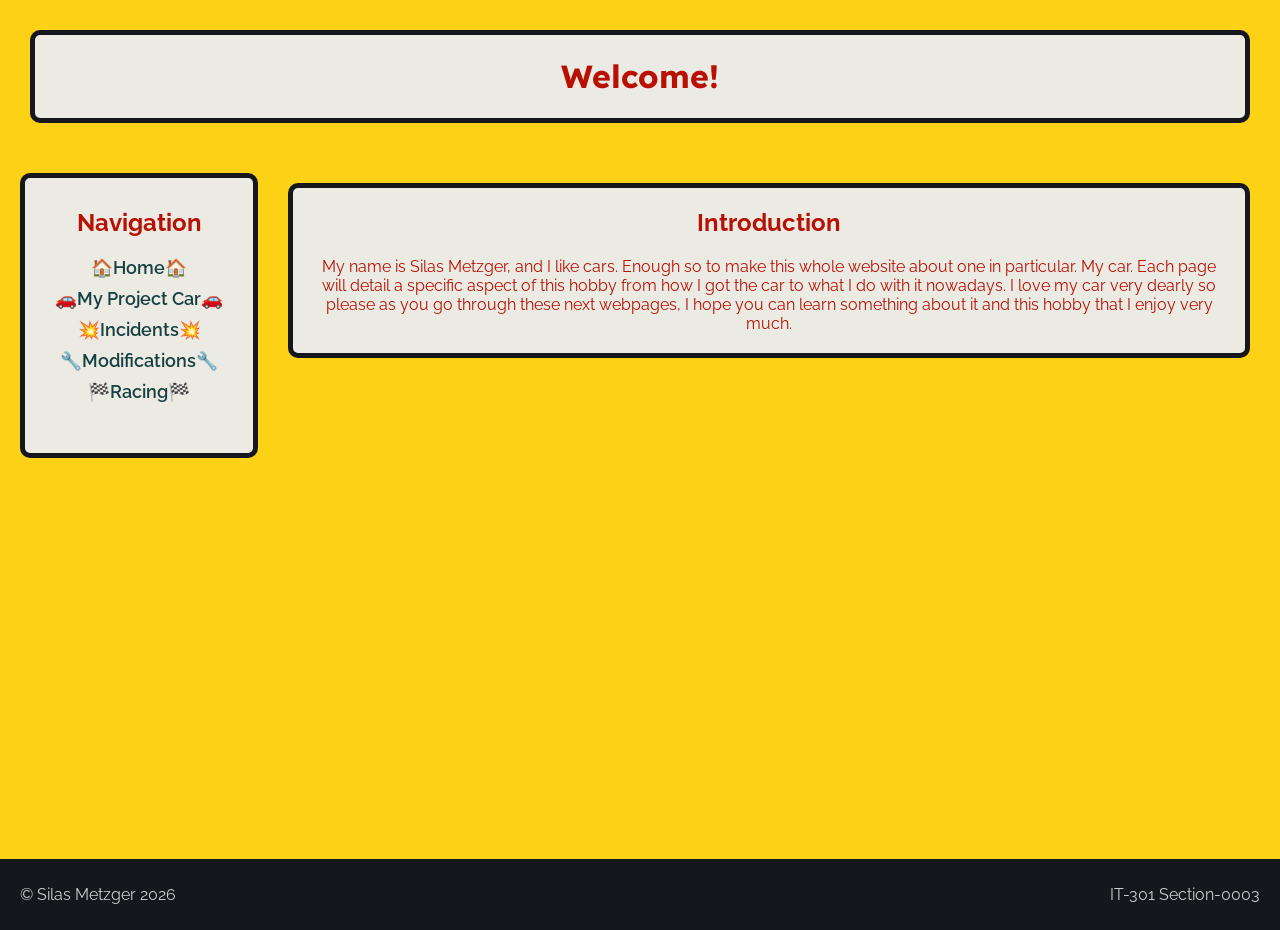
<file: index.html>
<!DOCTYPE html>
<html lang="en">
<head>
    <meta charset="UTF-8">
    <meta name="viewport" content="width=device-width, initial-scale=1.0">
    <title>Home</title>
    <link rel="stylesheet" href="css/general.css">
    <link rel="preconnect" href="https://fonts.googleapis.com">
    <link rel="preconnect" href="https://fonts.gstatic.com" crossorigin>
    <link href="https://fonts.googleapis.com/css2?family=Lexend:wght@100..900&family=Raleway:ital,wght@0,100..900;1,100..900&display=swap" rel="stylesheet">
</head>
<body>
    <header>
        <h1>Welcome!</h1>
    </header>
    <div id="nonhead">
    <nav>
        <h2>Navigation</h2>
        <ul>
            <li><a href="index.html">🏠Home🏠</a></li>
            <li><a href="car.html">🚗My Project Car🚗</a></li>
            <li><a href="struggle.html">💥Incidents💥</a></li>
            <li><a href="mods.html">🔧Modifications🔧</a></li>
            <li><a href="racing.html">🏁Racing🏁</a></li>
        </ul>
    </nav>

    <main>
        <article>
        <h2>Introduction</h2>
        <p>My name is Silas Metzger, and I like cars. Enough so to make this whole website about one in particular. My car. Each page will detail a specific aspect of this hobby from how I got the car to what I do with it nowadays. I love my car very dearly so please as you go through these next webpages, I hope you can learn something about it and this hobby that I enjoy very much. </p>
        </article>
    </main>
    </div>
    <footer id="foot">
        <p>&copy; Silas Metzger 2026</p>
        <p>IT-301 Section-0003</p>
    </footer>
</body>
</html>
</file>
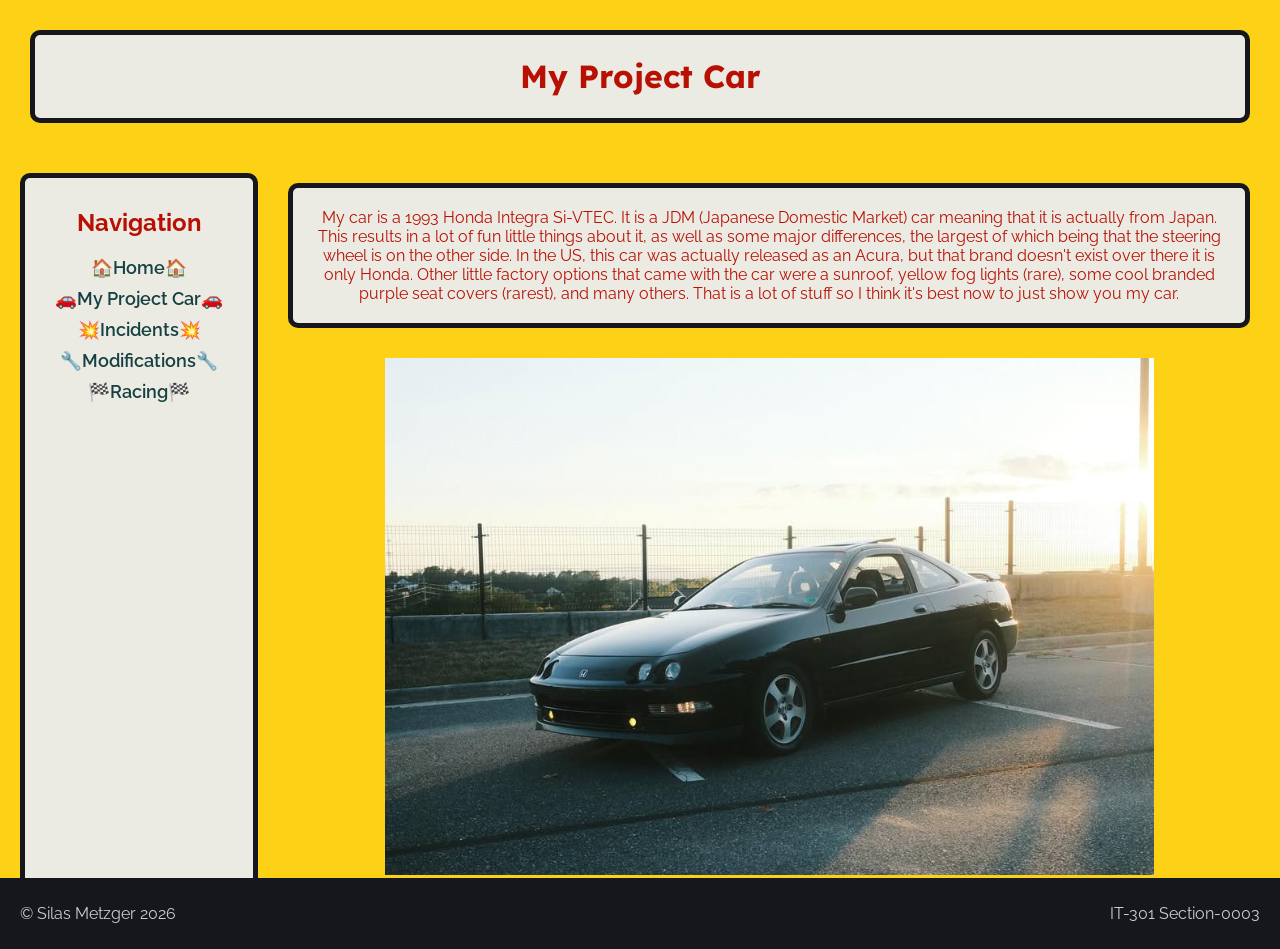
<file: car.html>
<!DOCTYPE html>
<html lang="en">
<head>
    <meta charset="UTF-8">
    <meta name="viewport" content="width=device-width, initial-scale=1.0">
    <title>My Project Car</title>
    <link rel="stylesheet" href="css/general.css">
    <link rel="preconnect" href="https://fonts.googleapis.com">
    <link rel="preconnect" href="https://fonts.gstatic.com" crossorigin>
    <link href="https://fonts.googleapis.com/css2?family=Lexend:wght@100..900&family=Raleway:ital,wght@0,100..900;1,100..900&display=swap" rel="stylesheet">
    <link href="css/car.css" rel="stylesheet">
</head>
<body>
    <header>
        <h1>My Project Car</h1>
    </header>
    <div id="nonhead">
    <nav>
        <h2>Navigation</h2>
        <ul>
            <li><a href="index.html">🏠Home🏠</a></li>
            <li><a href="car.html">🚗My Project Car🚗</a></li>
            <li><a href="struggle.html">💥Incidents💥</a></li>
            <li><a href="mods.html">🔧Modifications🔧</a></li>
            <li><a href="racing.html">🏁Racing🏁</a></li>
        </ul>
    </nav>

    <main>
        <article>
        <p>My car is a 1993 Honda Integra Si-VTEC. It is a JDM (Japanese Domestic Market) car meaning that it is actually from Japan. 
            This results in a lot of fun little things about it, as well as some major differences, the largest of which being that the steering wheel is on the other side.
            In the US, this car was actually released as an Acura, but that brand doesn't exist over there it is only Honda. Other little factory options that came with the car were a sunroof, yellow fog lights (rare), some cool branded purple seat covers (rarest), and many others.
             That is a lot of stuff so I think it's best now to just show you my car. </p>
        </article>
        <img src="images/car.png" alt="A black 1993 Honda Integra in a parking lot">
    </main>
    </div>
    <footer id="foot">
        <p>&copy; Silas Metzger 2026</p>
        <p>IT-301 Section-0003</p>
    </footer>
</body>
</html>
</file>
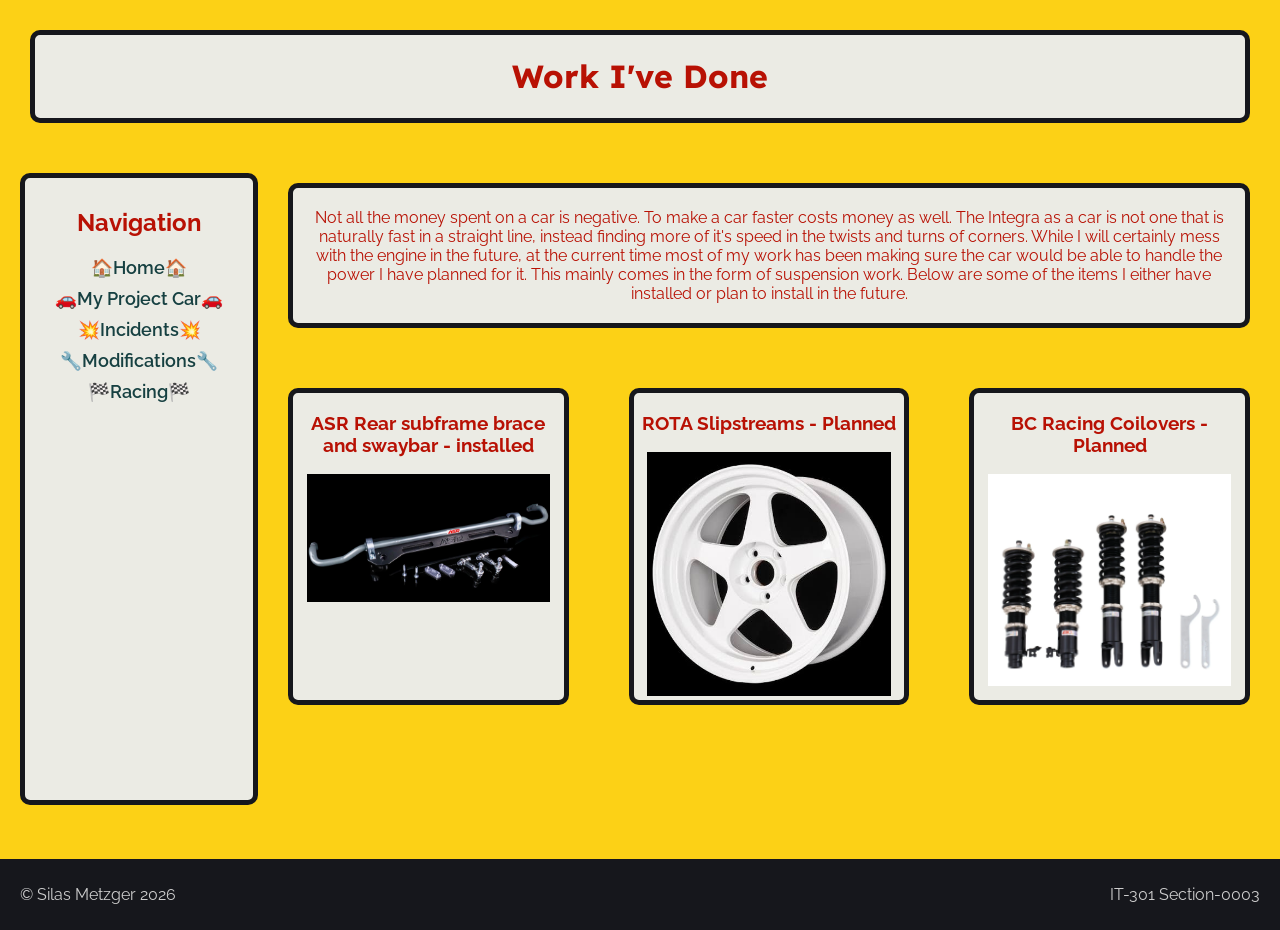
<file: mods.html>
<!DOCTYPE html>
<html lang="en">
<head>
    <meta charset="UTF-8">
    <meta name="viewport" content="width=device-width, initial-scale=1.0">
    <title>Mods</title>
    <link rel="stylesheet" href="css/mods.css">
    <link rel="stylesheet" href="css/general.css">
    <link rel="preconnect" href="https://fonts.googleapis.com">
    <link rel="preconnect" href="https://fonts.gstatic.com" crossorigin>
    <link href="https://fonts.googleapis.com/css2?family=Lexend:wght@100..900&family=Raleway:ital,wght@0,100..900;1,100..900&display=swap" rel="stylesheet">
</head>
<body>
    <header>
        <h1>Work I've Done</h1>
    </header>
    <div id="nonhead">
    <nav>
        <h2>Navigation</h2>
        <ul>
            <li><a href="index.html">🏠Home🏠</a></li>
            <li><a href="car.html">🚗My Project Car🚗</a></li>
            <li><a href="struggle.html">💥Incidents💥</a></li>
            <li><a href="mods.html">🔧Modifications🔧</a></li>
            <li><a href="racing.html">🏁Racing🏁</a></li>
        </ul>
    </nav>

    <main>
        <article>
            <p>Not all the money spent on a car is negative. To make a car faster costs money as well. The Integra as a car is not one that is naturally fast in a straight line, instead finding more of it's speed in the twists and turns of corners.
                While I will certainly mess with the engine in the future, at the current time most of my work has been making sure the car would be able to handle the power I have planned for it. This mainly comes in the form of suspension work.
                Below are some of the items I either have installed or plan to install in the future.
            </p>
        </article>
        <div id="flexparent">
            <div class="flexchild">
                <h3>ASR Rear subframe brace and swaybar - installed</h3>
                <img src="images/swaybar.png" alt="a rear swaybar">
            </div>
            <div class="flexchild">
                <h3>ROTA Slipstreams - Planned</h3>
                <img src="images/wheel.jpg" alt="a white car rim">
            </div>
            <div class="flexchild">
                <h3>BC Racing Coilovers - Planned</h3>
                <img src="images/coils.png" alt="a set of coilovers">
            </div>
        </div>
    </main>
    </div>
    <footer id="foot">
        <p>&copy; Silas Metzger 2026</p>
        <p>IT-301 Section-0003</p>
    </footer>
</body>
</html>
</file>
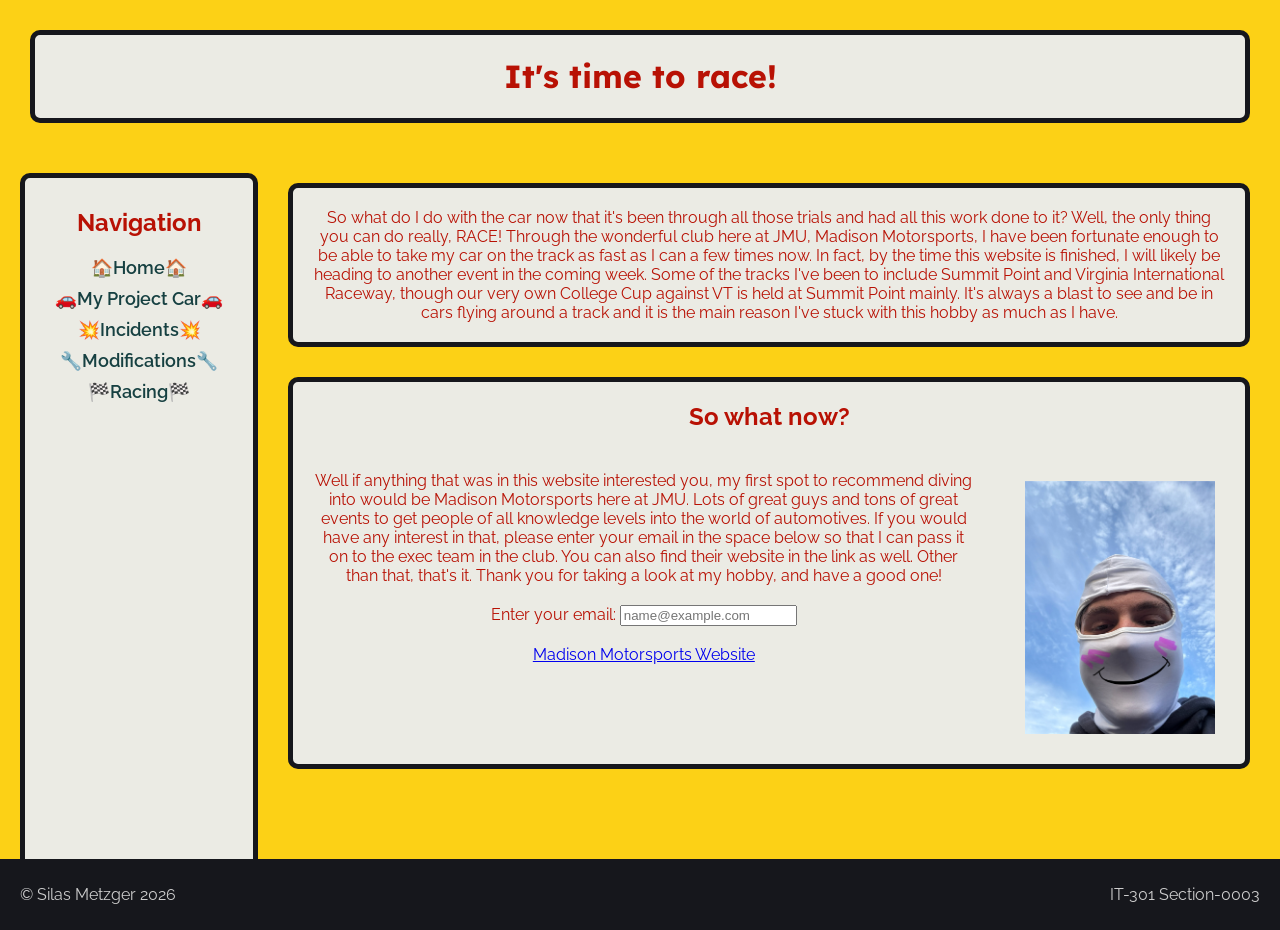
<file: racing.html>
<!DOCTYPE html>
<html lang="en">
<head>
    <meta charset="UTF-8">
    <meta name="viewport" content="width=device-width, initial-scale=1.0">
    <title>Racing</title>
    <link rel="stylesheet" href="css/general.css">
    <link rel="stylesheet" href="css/race.css">
    <link rel="preconnect" href="https://fonts.googleapis.com">
    <link rel="preconnect" href="https://fonts.gstatic.com" crossorigin>
    <link href="https://fonts.googleapis.com/css2?family=Lexend:wght@100..900&family=Raleway:ital,wght@0,100..900;1,100..900&display=swap" rel="stylesheet">
</head>
<body>
    <header>
        <h1>It's time to race!</h1>
    </header>
    <div id="nonhead">
    <nav>
        <h2>Navigation</h2>
        <ul>
            <li><a href="index.html">🏠Home🏠</a></li>
            <li><a href="car.html">🚗My Project Car🚗</a></li>
            <li><a href="struggle.html">💥Incidents💥</a></li>
            <li><a href="mods.html">🔧Modifications🔧</a></li>
            <li><a href="racing.html">🏁Racing🏁</a></li>
        </ul>
    </nav>

    <main>
        <article>
            <p>So what do I do with the car now that it's been through all those trials and had all this work done to it? Well, the only thing you can do really, RACE!
                 Through the wonderful club here at JMU, Madison Motorsports, I have been fortunate enough to be able to take my car on the track as fast as I can a few times now.
                 In fact, by the time this website is finished, I will likely be heading to another event in the coming week. 
                 Some of the tracks I've been to include Summit Point and Virginia International Raceway, though our very own College Cup against VT is held at Summit Point mainly.
                 It's always a blast to see and be in cars flying around a track and it is the main reason I've stuck with this hobby as much as I have.
            </p>
        </article>
        <article>
                <h2>So what now?</h2>
                <div id="outro">
                    <div id="parbox">
                        <p>Well if anything that was in this website interested you, my first spot to recommend diving into would be Madison Motorsports here at JMU.
                            Lots of great guys and tons of great events to get people of all knowledge levels into the world of automotives.
                            If you would have any interest in that, please enter your email in the space below so that I can pass it on to the exec team in the club.
                            You can also find their website in the link as well.
                            Other than that, that's it. Thank you for taking a look at my hobby, and have a good one!
                        </p>
                        <label for="uEmail">Enter your email:</label>
                        <input type="email" id="uEmail" name="email" placeholder="name@example.com" required>
                        <br><br>
                        <a href="https://madisonmotorsports.org">Madison Motorsports Website</a>
                    </div>
                <img src="images/mask.jpeg" alt="a man in a white balaclava with a smile drawn onto it">
                </div>
        </article>

  
    </main>
    </div>
    <footer id="foot">
        <p>&copy; Silas Metzger 2026</p>
        <p>IT-301 Section-0003</p>
    </footer>
</body>
</html>
</file>
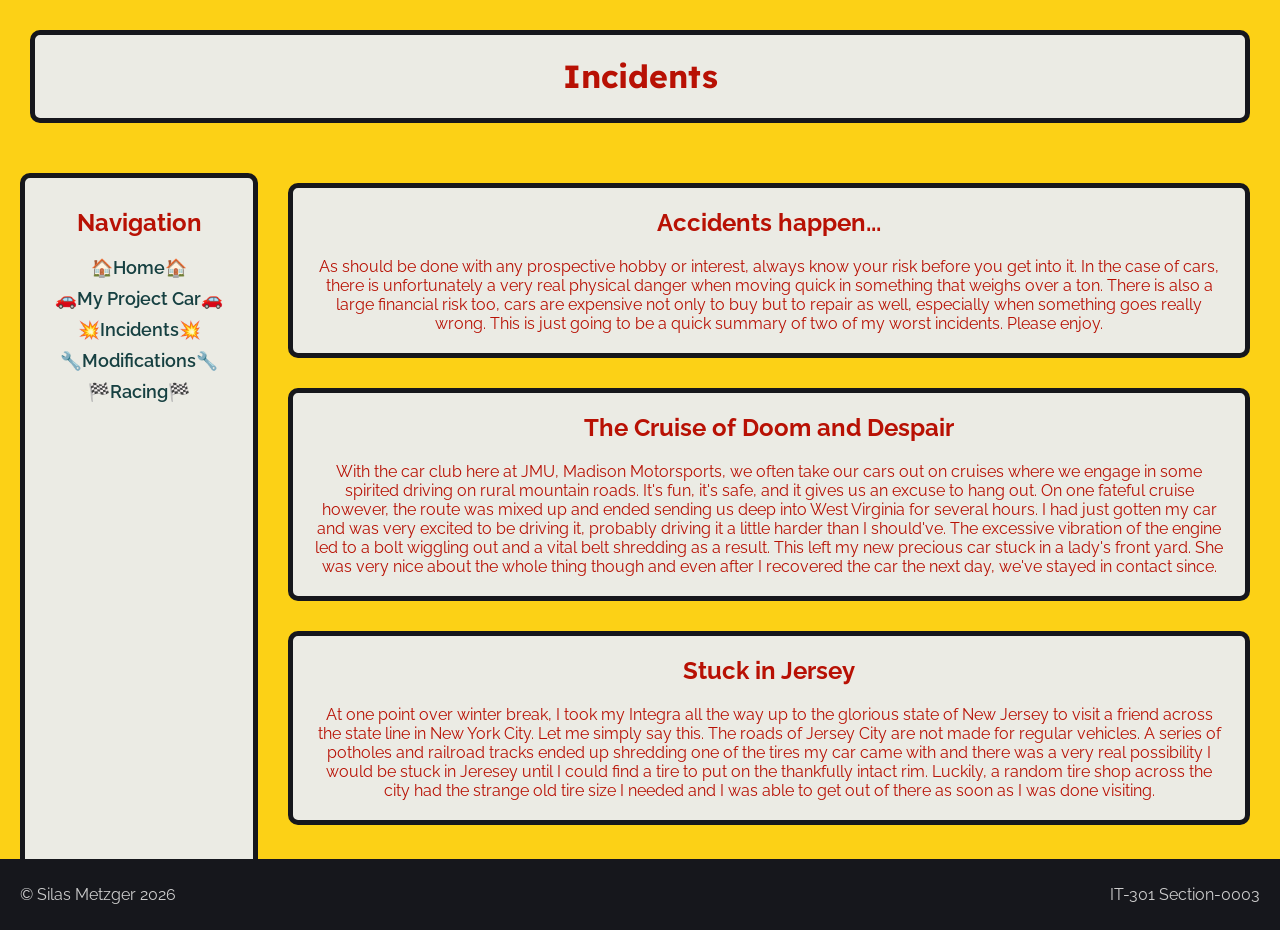
<file: struggle.html>
<!DOCTYPE html>
<html lang="en">
<head>
    <meta charset="UTF-8">
    <meta name="viewport" content="width=device-width, initial-scale=1.0">
    <title>Incidents</title>
    <link rel="stylesheet" href="css/general.css">
    <link rel="preconnect" href="https://fonts.googleapis.com">
    <link rel="preconnect" href="https://fonts.gstatic.com" crossorigin>
    <link href="https://fonts.googleapis.com/css2?family=Lexend:wght@100..900&family=Raleway:ital,wght@0,100..900;1,100..900&display=swap" rel="stylesheet">
</head>
<body>
    <header>
        <h1>Incidents</h1>
    </header>
    <div id="nonhead">
    <nav>
        <h2>Navigation</h2>
        <ul>
            <li><a href="index.html">🏠Home🏠</a></li>
            <li><a href="car.html">🚗My Project Car🚗</a></li>
            <li><a href="struggle.html">💥Incidents💥</a></li>
            <li><a href="mods.html">🔧Modifications🔧</a></li>
            <li><a href="racing.html">🏁Racing🏁</a></li>
        </ul>
    </nav>

    <main>
        <article>
        <h2>Accidents happen...</h2>
        <p>
            As should be done with any prospective hobby or interest, always know your risk before you get into it.
            In the case of cars, there is unfortunately a very real physical danger when moving quick in something that weighs over a ton.
            There is also a large financial risk too, cars are expensive not only to buy but to repair as well, especially when something goes really wrong.
            This is just going to be a quick summary of two of my worst incidents.
            Please enjoy.
        </p>
        </article>
        <article>
        <h2>The Cruise of Doom and Despair</h2>
        <p>
            With the car club here at JMU, Madison Motorsports, we often take our cars out on cruises where we engage in some spirited driving on rural mountain roads. 
            It's fun, it's safe, and it gives us an excuse to hang out. On one fateful cruise however, the route was mixed up and ended sending us deep into West Virginia for several hours.
            I had just gotten my car and was very excited to be driving it, probably driving it a little harder than I should've. The excessive vibration of the engine led to a bolt wiggling out and a vital belt shredding as a result.
            This left my new precious car stuck in a lady's front yard. She was very nice about the whole thing though and even after I recovered the car the next day, we've stayed in contact since.
        </p>
        </article>
        <article>
        <h2>Stuck in Jersey</h2>
        <p>
            At one point over winter break, I took my Integra all the way up to the glorious state of New Jersey to visit a friend across the state line in New York City. Let me simply say this. The roads of Jersey City are not made for regular vehicles.
            A series of potholes and railroad tracks ended up shredding one of the tires my car came with and there was a very real possibility I would be stuck in Jeresey until I could find a tire to put on the thankfully intact rim.
            Luckily, a random tire shop across the city had the strange old tire size I needed and I was able to get out of there as soon as I was done visiting.
        </p>
        </article>
    </main>
    </div>
    <footer id="foot">
        <p>&copy; Silas Metzger 2026</p>
        <p>IT-301 Section-0003</p>
    </footer>
</body>
</html>
</file>
<file: css/general.css>
body{
    position: relative;
    background-color: #fcd116;
    font-family: "Raleway", sans-serif;
    font-optical-sizing: auto;
    font-weight: 400;
    font-style: normal;
    min-height: 100vh;
    text-align: center;
    margin: 0px; 
}

header{
    background-color: #ebebe4;
    border: solid 5px #16171c;
    color: #b81104;
    border-radius: 10px;
    text-align: center;
    font-family: "Lexend", sans-serif;
    font-optical-sizing: auto;
    font-weight: 400;
    font-style: normal;
    margin: 30px;
}

nav{
    background-color: #ebebe4;
    border: solid 5px #16171c;
    color: #b81104;
    border-radius: 10px;
    max-width: fit-content;
    padding: 10px 30px;
    margin-top: 20px;
    text-align: center;
}

nav ul{
    list-style: none;
    margin: 0;
    padding: 0;
    display: flex;
    flex-direction: column;
    align-items: center;
}

nav ul li{
    padding-bottom: 10px;
    font-size: 1.1em;
}

nav ul li a{
    text-decoration: none;
    color: #164041;
    font-weight: 600;
}

footer{
    position: absolute;
    background-color: #16171c;
    left: 0;
    bottom: 0;
    width: 100%;
    padding: 10px 0px;
    display: flex;
    justify-content: space-between;
    margin:0px;
}

footer p{
    color: #cdcdcd;
    margin-right: 20px;
    margin-left: 20px;
}


main{
    padding-bottom: 70px;
}

article{
    background-color: #ebebe4;
    border: solid 5px #16171c;
    color: #b81104;
    border-radius: 10px;
    text-align: center;
    margin:30px
}

article p{
    margin: 20px
}


/* Media queries */

@media (min-width: 1201px){
    #nonhead{
        display: flex;
    }
    nav{
        min-width: fit-content;
        margin-left: 20px;
    }
}

@media (max-width: 1200px){
    nav{
        position: relative;
        left: 50%;
        transform: translateX(-50%);
        padding-top: 0px;
        min-width: 80%
    }
    nav ul{
        flex-direction: row;
        justify-content: space-around;
    }
}

@media (max-width: 600px){
    header{
        border-bottom: none;
        border-bottom-left-radius: 0px;
        border-bottom-right-radius: 0px;
        padding-bottom: 10px;
        position: absolute;
        left:50%;
        transform: translateX(-50%);
        top: 0px;
        width:90%;
        margin: 0px auto;
        z-index: 1;
        padding-left:0;
        padding-right: 0;
    }
    
    nav{
        position: sticky;
        top:50px;
        width:90%;
        margin: 30px auto 50px;
        transform:none;
        padding: 10px 0px 0px;
        left:auto;
        max-width: none;
    }
    nav ul{
        flex-direction: column;
    }
}
</file>
<file: css/car.css>
img{
    max-width:80%
}
</file>
<file: css/mods.css>
#flexparent{
    display: flex;
    flex-direction: row;
    flex-wrap: nowrap;
    flex-grow: 1;
}
.flexchild{
    background-color: #ebebe4;
    border: solid 5px #16171c;
    color: #b81104;
    border-radius: 10px;
    text-align: center;
    margin:30px;
    flex: 1 1 0;
}
img{
    max-width: 90%;
}

@media (max-width: 600px){
    #flexparent{
        flex-direction: column;
    }
}
</file>
<file: css/race.css>
#outro{
    display: flex;
    flex-direction: row;
    flex-wrap: nowrap;
    justify-content: space-between;
}

img{
    max-width: 20%;
    height: auto;
    margin: 30px;
}

@media (max-width: 600px){
    #outro{
        flex-direction: column;
    }
}
</file>
